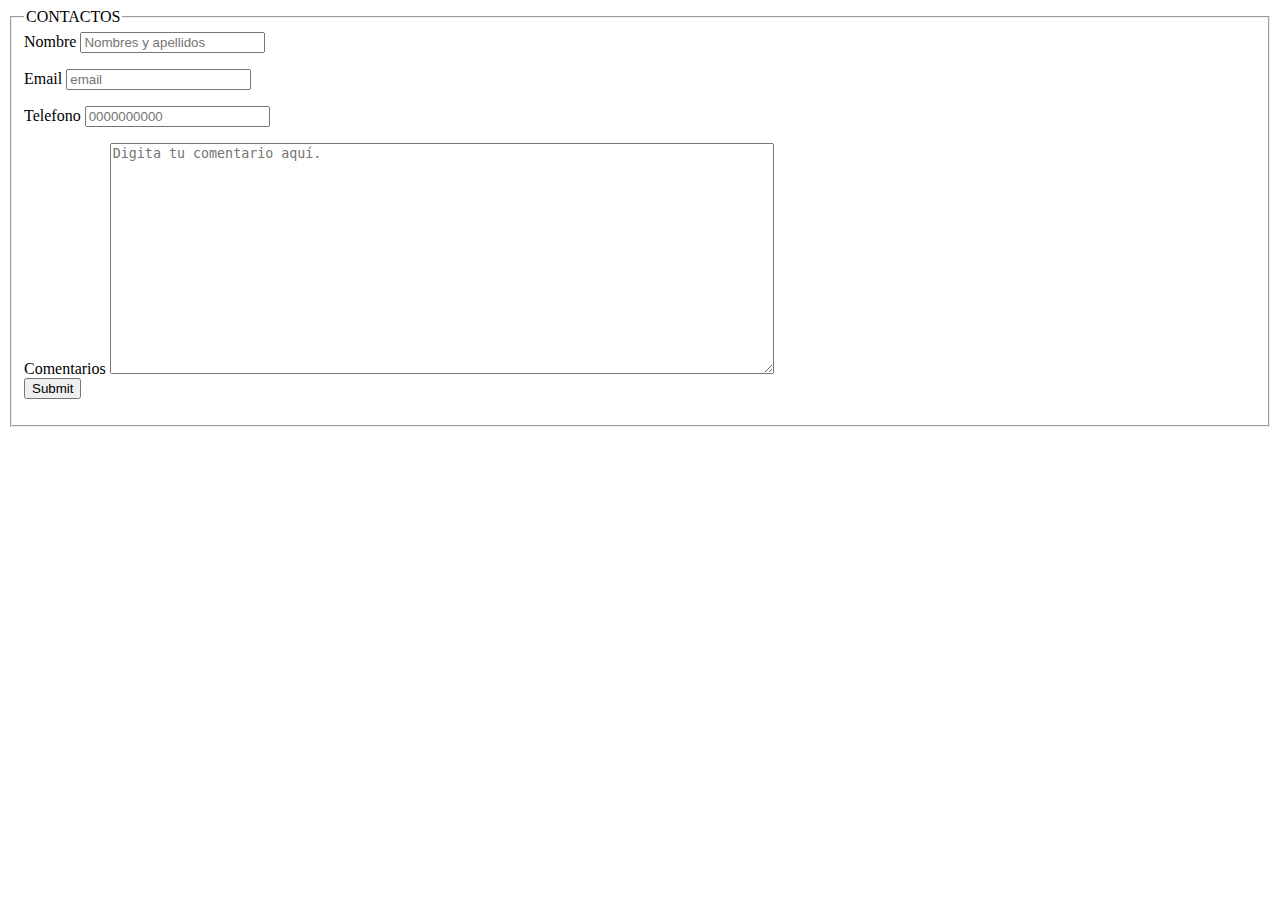
<file: CONTACTO.html>
<!DOCTYPE html>
<html>
<head>
	<meta charset="utf-8">
	<meta name="viewport" content="width=device-width, initial-scale=1">
	<title></title>
</head>
<body>
	<form>
		<fieldset>
			<legend>CONTACTOS</legend>
			<label>Nombre</label>
			<input type="text" name="" placeholder="Nombres y apellidos">
			<p>
			<label>Email</label>
			<input type="email" name="" placeholder="email">
			<p>
			<label>Telefono</label>
			<input type="number" name="" placeholder="0000000000">
			<p>
			<label>Comentarios</label>
			<textarea cols="80" rows="15" placeholder="Digita tu comentario aquí."></textarea>
			<br>
			<input type="submit" name="">
		</fieldset>
	</form>
</body>
</html>
</file>
